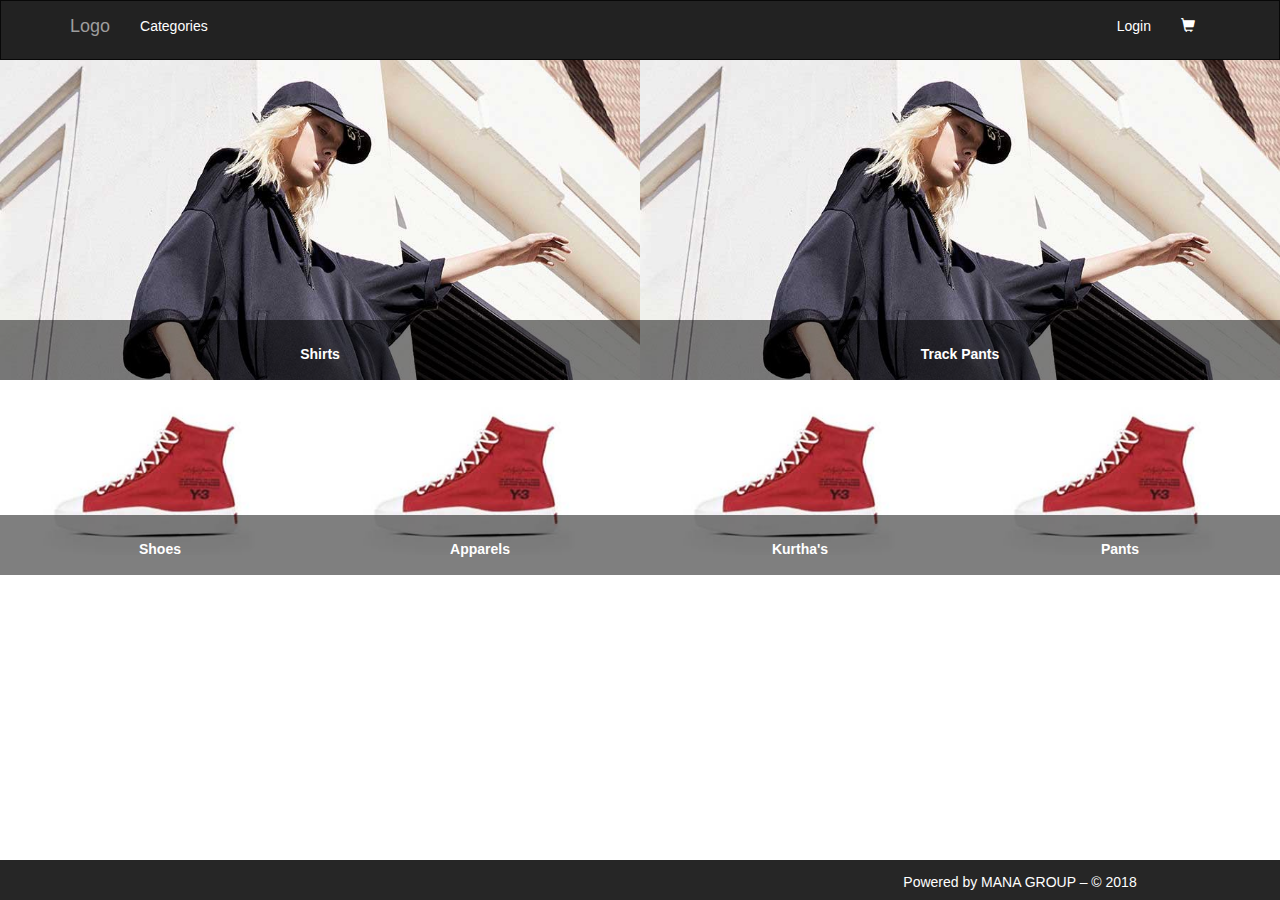
<file: index.html>
<!DOCTYPE html>
<html lang="en">
<head>
    <title>Project</title>
    <meta charset="utf-8">
    <meta name="viewport" content="width=device-width, initial-scale=1">
    <link rel="stylesheet" href="https://maxcdn.bootstrapcdn.com/bootstrap/3.3.7/css/bootstrap.min.css">
    <link href="https://fonts.googleapis.com/css?family=Montserrat" rel="stylesheet">
    <link rel="stylesheet" type="text/css" href="css/style.css">
    
</head>
<body>

    <nav class="navbar navbar-inverse">
        <div class="container">
            <div class="navbar-header">
                <button type="button" class="navbar-toggle" data-toggle="collapse" data-target="#myNavbar">
                    <span class="icon-bar"></span>
                    <span class="icon-bar"></span>
                    <span class="icon-bar"></span>                        
                </button>
                <a class="navbar-brand" href="index.html">Logo</a>
            </div>
            <div class="collapse navbar-collapse" id="myNavbar">
                <ul class="nav navbar-nav">
                    <li><a href="product.html">Categories</a></li>
                </ul>
                <ul class="nav navbar-nav navbar-right">
                    <li><a href="javascript:void(0)">Login</a></li>
                    <li><a href="javascript:void(0)"><span class="glyphicon glyphicon-shopping-cart"></span></a></li>
                </ul>
            </div>
        </div>
    </nav>

    <section>
        <div class="container-fluid no-padding">
            <div class="col-md-6 no-padding">
                <div class="products">
                    <div class="product-img">
                        <img src="images/img1.jpg" class="img-responsive" />
                        <div class="overlay">
                            <div class="text">
                                <span class="inner">Shirts</span>
                            </div>
                        </div>
                    </div>
                </div>
            </div>
            <div class="col-md-6 no-padding">
                <div class="products">
                    <div class="product-img">
                        <img src="images/img1.jpg" class="img-responsive" />
                        <div class="overlay">
                            <div class="text">
                                <span class="inner">Track Pants</span>
                            </div>
                        </div>
                    </div>
                </div>
            </div>
        </div>
    </section>

    <section>
        <div class="container-fluid no-padding">
            <div class="col-md-3 no-padding">
                <div class="products">
                    <div class="product-img">
                        <img src="images/img2.jpg" class="img-responsive products2" />
                        <div class="overlay">
                            <div class="text">
                                <span class="inner">Shoes</span>
                            </div>
                        </div>
                    </div>
                </div>
            </div>
            <div class="col-md-3 no-padding">
                <div class="products">
                    <div class="product-img">
                        <img src="images/img2.jpg" class="img-responsive products2" />
                        <div class="overlay">
                            <div class="text">
                                <span class="inner">Apparels</span>
                            </div>
                        </div>
                    </div>
                </div>
            </div>
            <div class="col-md-3 no-padding">
                <div class="products">
                    <div class="product-img">
                        <img src="images/img2.jpg" class="img-responsive products2" />
                        <div class="overlay">
                            <div class="text">
                                <span class="inner">Kurtha's</span>
                            </div>
                        </div>
                    </div>
                </div>
            </div>
            <div class="col-md-3 no-padding">
                <div class="products">
                    <div class="product-img">
                        <img src="images/img2.jpg" class="img-responsive products2" />
                        <div class="overlay">
                            <div class="text">
                                <span class="inner">Pants</span>
                            </div>
                        </div>
                    </div>
                </div>
            </div>
        </div>
    </section>

    


    <footer class="container-fluid text-center">
        <div class="container">
            <div class="col-md-8">
                
            </div>
            <div class="col-md-4">
                <p>Powered by MANA GROUP – © 2018</p>
            </div>
        </div>
    </footer>

    <script src="js/jquery.min.js"></script>
    <script src="js/bootstrap.min.js"></script>
</body>
</html>
</file>
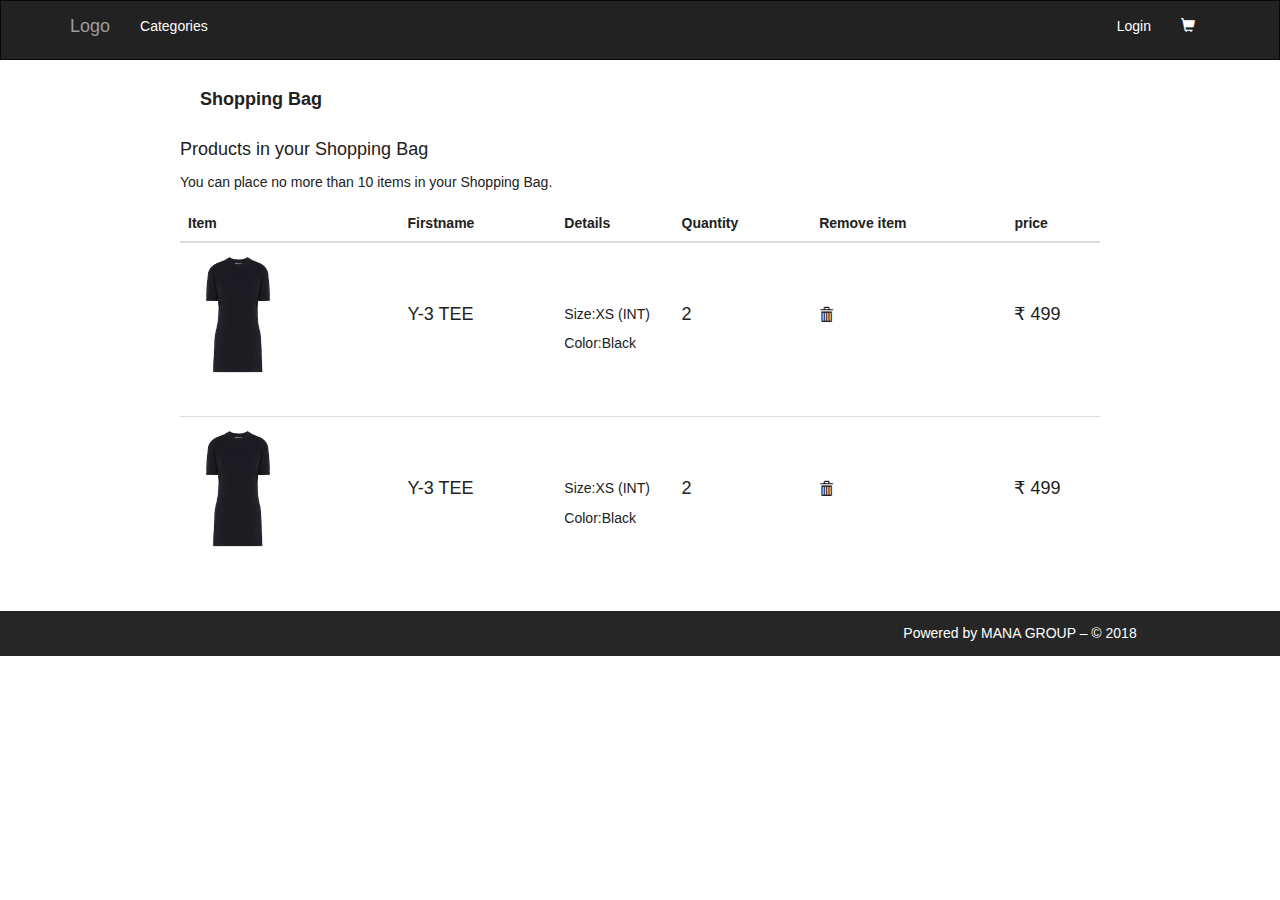
<file: cart.html>
<!DOCTYPE html>
<html lang="en">
<head>
    <title>Products</title>
    <meta charset="utf-8">
    <meta name="viewport" content="width=device-width, initial-scale=1">
    <link rel="stylesheet" href="https://maxcdn.bootstrapcdn.com/bootstrap/3.3.7/css/bootstrap.min.css">
    <link href="https://fonts.googleapis.com/css?family=Montserrat" rel="stylesheet">
    <link rel="stylesheet" type="text/css" href="css/style.css">
    <style type="text/css">
        footer {
            position: static;
            left: 0;
            right: 0;
            bottom: 0;
            margin: 0;
            height: auto;
            background-color: #262626;
            color: #fff;
            padding: 10px 10px 0;
            z-index: 2;
        }
    </style>
</head>
<body>

    <nav class="navbar navbar-inverse">
        <div class="container">
            <div class="navbar-header">
                <button type="button" class="navbar-toggle" data-toggle="collapse" data-target="#myNavbar">
                    <span class="icon-bar"></span>
                    <span class="icon-bar"></span>
                    <span class="icon-bar"></span>                        
                </button>
                <a class="navbar-brand" href="index.html">Logo</a>
            </div>
            <div class="collapse navbar-collapse" id="myNavbar">
                <ul class="nav navbar-nav">
                    <li><a href="product.html">Categories</a></li>
                </ul>
                <ul class="nav navbar-nav navbar-right">
                    <li><a href="javascript:void(0)">Login</a></li>
                    <li><a href="javascript:void(0)"><span class="glyphicon glyphicon-shopping-cart"></span></a></li>
                </ul>
            </div>
        </div>
    </nav>

   <section>
       <div class="container">
            <div class="col-md-10 col-md-offset-1">
                <div class="title">
                    <h4>Shopping Bag</h4>
                </div>
                <div class="sub-title">
                    <h4>Products in your Shopping Bag</h4>
                    <p>You can place no more than 10 items in your Shopping Bag. </p>
                </div>
                <div class="table-responsive">          
                    <table class="table cart-details">
                        <thead>
                            <tr>
                                <th>Item</th>
                                <th>Firstname</th>
                                <th>Details</th>
                                <th>Quantity</th>
                                <th>Remove item</th>
                                <th>price</th>
                            </tr>
                        </thead>
                        <tbody>
                            <tr>
                                <td>
                                    <img src="images/1.jpg" width="100" height="100" class="img-responsive" />
                                </td>
                                <td class="cart-desc-name">
                                    <h4>Y-3 TEE</h4>
                                </td>
                                <td class="cart-desc-name">
                                    <h5>Size:XS (INT)</h5>
                                    <p>Color:Black </p>
                                </td>
                                <td class="cart-desc-name">
                                    <h4>2</h4>
                                </td>
                                <td class="cart-desc-name">
                                    <i class="glyphicon glyphicon glyphicon-trash"></i>
                                </td>
                                <td class="cart-desc-name">
                                    <h4>₹ 499</h4>
                                </td>
                            </tr>
                            <tr>
                                <td height="30" class="no-border"></td>
                            </tr>
                            <tr>
                                <td>
                                    <img src="images/1.jpg" width="100" height="100" class="img-responsive" />
                                </td>
                                <td class="cart-desc-name">
                                    <h4>Y-3 TEE</h4>
                                </td>
                                <td class="cart-desc-name">
                                    <h5>Size:XS (INT)</h5>
                                    <p>Color:Black </p  >
                                </td>
                                <td class="cart-desc-name">
                                    <h4>2</h4>
                                </td>
                                <td class="cart-desc-name">
                                    <i class="glyphicon glyphicon glyphicon-trash"></i>
                                </td>
                                <td class="cart-desc-name">
                                    <h4>₹ 499</h4>
                                </td>
                            </tr>
                            <tr>
                                <td height="30" class="no-border"></td>
                            </tr>   
                        </tbody>
                    </table>
                </div>
            </div>
       </div>
   </section>

    <footer class="container-fluid text-center">
        <div class="container">
            <div class="col-md-8">
                
            </div>
            <div class="col-md-4">
                <p>Powered by MANA GROUP – © 2018</p>
            </div>
        </div>
    </footer>

    <script src="js/jquery.min.js"></script>
    <script src="js/bootstrap.min.js"></script>
</body>
</html>
</file>
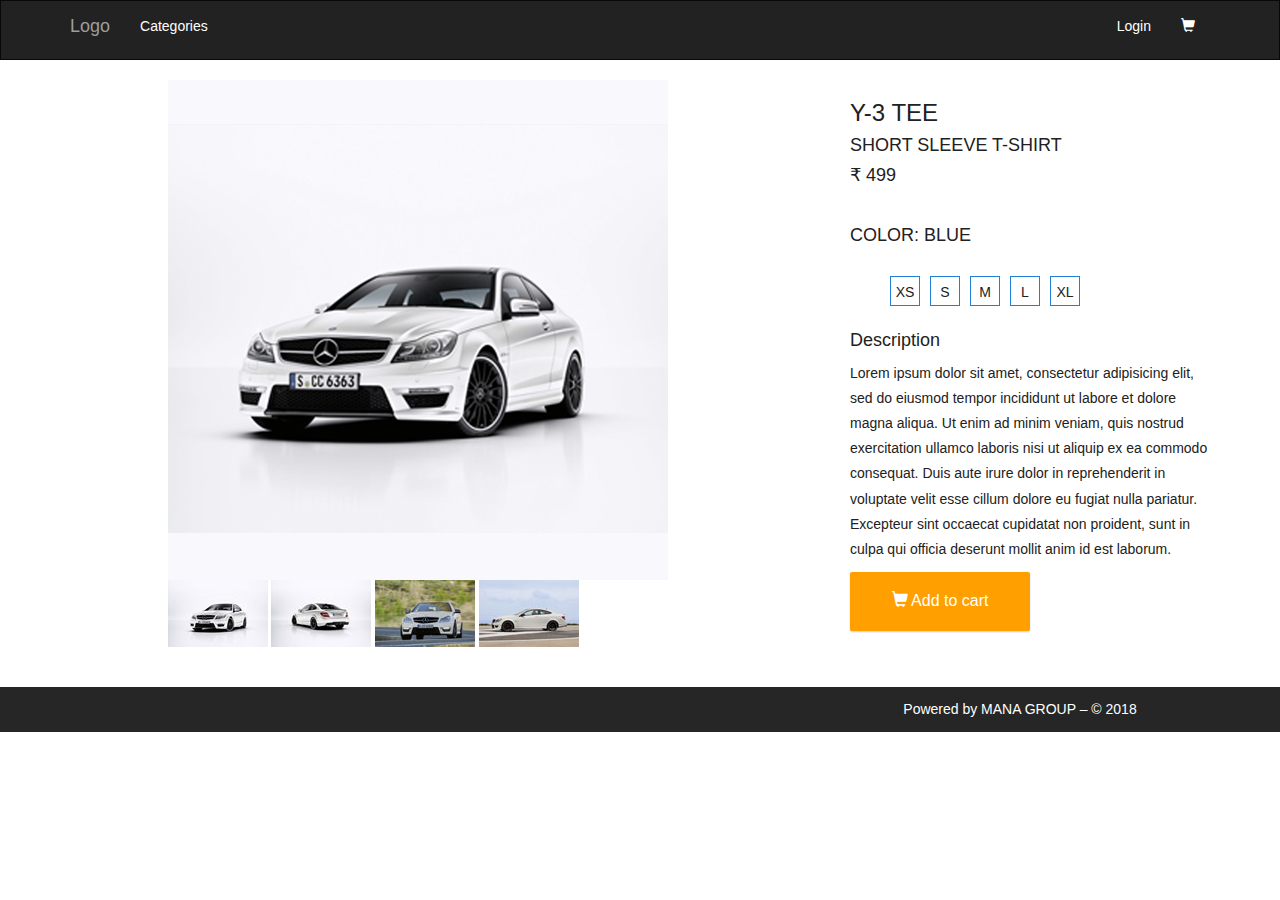
<file: product-desc.html>
<!DOCTYPE html>
<html lang="en">
<head>
    <title>Products</title>
    <meta charset="utf-8">
    <meta name="viewport" content="width=device-width, initial-scale=1">
    <link rel="stylesheet" href="https://maxcdn.bootstrapcdn.com/bootstrap/3.3.7/css/bootstrap.min.css">
    <link href="https://fonts.googleapis.com/css?family=Montserrat" rel="stylesheet">
    <link rel="stylesheet" type="text/css" href="css/style.css">
    <style type="text/css">
        footer {
            position: static;
            left: 0;
            right: 0;
            bottom: 0;
            margin: 0;
            height: auto;
            background-color: #262626;
            color: #fff;
            padding: 10px 10px 0; 
            z-index: 2;
        }
    </style>
</head>
<body>

    <nav class="navbar navbar-inverse">
        <div class="container">
            <div class="navbar-header">
                <button type="button" class="navbar-toggle" data-toggle="collapse" data-target="#myNavbar">
                    <span class="icon-bar"></span>
                    <span class="icon-bar"></span>
                    <span class="icon-bar"></span>                        
                </button>
                <a class="navbar-brand" href="index.html">Logo</a>
            </div>
            <div class="collapse navbar-collapse" id="myNavbar">
                <ul class="nav navbar-nav">
                    <li><a href="product.html">Categories</a></li>
                </ul>
                <ul class="nav navbar-nav navbar-right">
                    <li><a href="javascript:void(0)">Login</a></li>
                    <li><a href="javascript:void(0)"><span class="glyphicon glyphicon-shopping-cart"></span></a></li>
                </ul>
            </div>
        </div>
    </nav>

   <section>
       <div class="container">
            <div class="row mb-40 mt-20">

                <div class="col-md-1">
                   
               </div>
               <div class="col-md-7">
                    <img id="zoom_03" src="images/small/1.jpg" data-zoom-image="images/large/image1.jpg" class="img-responsive" /> 

                     <div id="gallery_01">
     
                        <a href="#" data-image="images/small/1.jpg" data-zoom-image="images/large/image1.jpg">
                        <img id="zoom_03" src="images/thumb/image1.jpg" />
                        </a>

                        <a href="#" data-image="images/small/2.jpg" data-zoom-image="images/large/image2.jpg">
                            <img id="zoom_03" src="images/thumb/image2.jpg" />
                        </a>

                        <a href="#" data-image="images/small/3.jpg" data-zoom-image="images/large/image3.jpg">
                            <img id="zoom_03" src="images/thumb/image3.jpg" />
                        </a>

                        <a href="#" data-image="images/small/4.jpg" data-zoom-image="images/large/image4.jpg">
                            <img id="zoom_03" src="images/thumb/image4.jpg" />
                        </a>
                    </div>
               </div>
               <div class="col-md-4">
                    <div class="product-description">
                        <div class="desc-name mb-40 mt-20">
                            <h3 class="desc-name">Y-3 TEE</h3>
                            <h4>SHORT SLEEVE T-SHIRT</h4>
                            <h4 class="desc-price">₹ 499</h4>
                        </div>
                        <div class="product-color">
                            <div>
                                <h4>COLOR: BLUE</h4>
                            </div>
                        </div>

                        <div class="product-size">
                            <ul id="itemSizes">
                                <li class="sizeBoxIn">XS</li>
                                <li class="sizeBoxIn">S</li>
                                <li class="sizeBoxIn">M</li>
                                <li class="sizeBoxIn">L</li>
                                <li class="sizeBoxIn">XL</li>
                            </ul>
                        </div>
                        <div>
                            <h4>Description</h4>
                            <p>Lorem ipsum dolor sit amet, consectetur adipisicing elit, sed do eiusmod
                            tempor incididunt ut labore et dolore magna aliqua. Ut enim ad minim veniam,
                            quis nostrud exercitation ullamco laboris nisi ut aliquip ex ea commodo
                            consequat. Duis aute irure dolor in reprehenderit in voluptate velit esse
                            cillum dolore eu fugiat nulla pariatur. Excepteur sint occaecat cupidatat non
                            proident, sunt in culpa qui officia deserunt mollit anim id est laborum.</p>
                        </div>
                        <div class="cart-btn">
                            <a href="cart.html">
                                <button class="btn btn-warning"><i class="glyphicon glyphicon-shopping-cart"></i> Add to cart</button>
                            </a>
                        </div> 
                    </div>
                </div>
            </div>
        </div>
   </section>
    <footer class="container-fluid text-center">
        <div class="container">
            <div class="col-md-8">
                
            </div>
            <div class="col-md-4">
                <p>Powered by MANA GROUP – © 2018</p>
            </div>
        </div>
    </footer>

    <script src="js/jquery.min.js"></script>
    <script src="js/bootstrap.min.js"></script>
    <script src="js/jquery.elevateZoom-3.0.8.min.js"></script>
    <script src="js/jquery.elevatezoom.js"></script>
    <script type="text/javascript">
        $(document).ready(function(){
            $("#zoom_03").elevateZoom({
                gallery:'gallery_01', 
                cursor: 'pointer', 
                galleryActiveClass: 'active', 
                imageCrossfade: true
            }); 

            $("#zoom_03").bind("click", function(e) {  
                var ez =   $('#zoom_03').data('elevateZoom'); 
                $.fancybox(ez.getGalleryList());
                return false;
            });
        });
        
    </script>
</body>
</html>
</file>
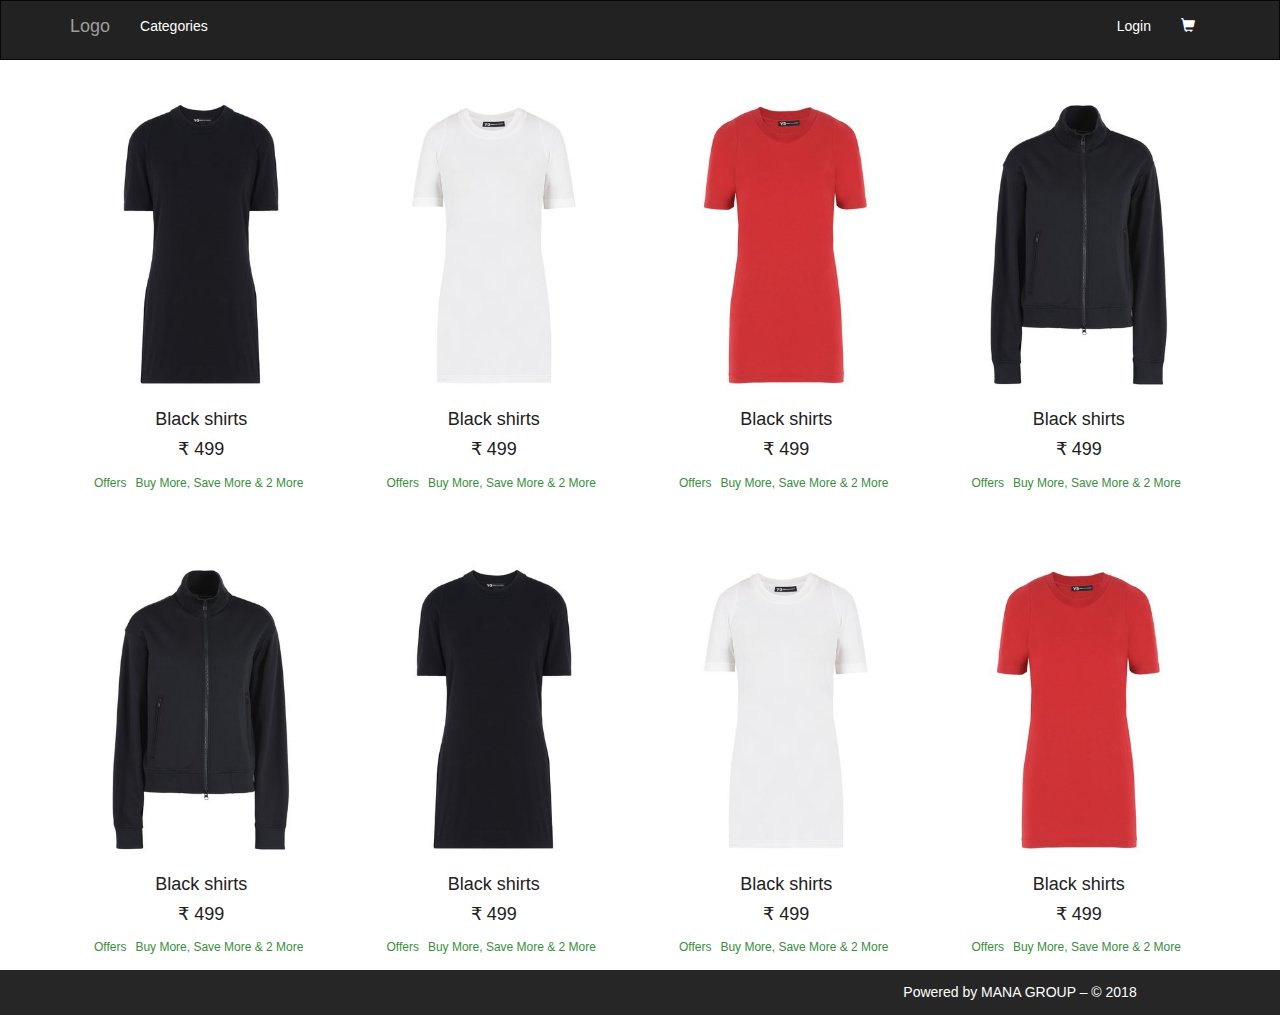
<file: product.html>
<!DOCTYPE html>
<html lang="en">
<head>
    <title>Products</title>
    <meta charset="utf-8">
    <meta name="viewport" content="width=device-width, initial-scale=1">
    <link rel="stylesheet" href="https://maxcdn.bootstrapcdn.com/bootstrap/3.3.7/css/bootstrap.min.css">
    <link href="https://fonts.googleapis.com/css?family=Montserrat" rel="stylesheet">
    <link rel="stylesheet" type="text/css" href="css/style.css">
    <style type="text/css">
        footer {
            position: static;
            left: 0;
            right: 0;
            bottom: 0;
            margin: 0;
            height: auto;
            background-color: #262626;
            color: #fff;
            padding: 10px 10px 0;
            z-index: 2;
        }
    </style>
</head>
<body>

    <nav class="navbar navbar-inverse">
        <div class="container">
            <div class="navbar-header">
                <button type="button" class="navbar-toggle" data-toggle="collapse" data-target="#myNavbar">
                    <span class="icon-bar"></span>
                    <span class="icon-bar"></span>
                    <span class="icon-bar"></span>                        
                </button>
                <a class="navbar-brand" href="index.html">Logo</a>
            </div>
            <div class="collapse navbar-collapse" id="myNavbar">
                <ul class="nav navbar-nav">
                    <li><a href="product.html">Categories</a></li>
                </ul>
                <ul class="nav navbar-nav navbar-right">
                    <li><a href="javascript:void(0)">Login</a></li>
                    <li><a href="javascript:void(0)"><span class="glyphicon glyphicon-shopping-cart"></span></a></li>
                </ul>
            </div>
        </div>
    </nav>

   <section>
       <div class="container">
            <div class="row mb-40 mt-20">
               <div class="col-md-3">
                    <a href="product-desc.html">
                        <div class="products-img">
                            <img src="images/1.jpg" class="img-responsive" />
                            <div class="product-info">
                                <h4 class="product-name">Black shirts</h4>
                                <h4 class="product-price">₹ 499</h4>
                                <div class="product-offer-desc">
                                    <span class="">Offers</span>
                                    <span class="">Buy More, Save More &amp; 2 More</span>
                                </div>
                            </div>
                        </div>
                    </a>
               </div>
               <div class="col-md-3">
                    <a href="product-desc.html">
                        <div class="products-img">
                            <img src="images/2.jpg" class="img-responsive" />
                            <div class="product-info">
                                <h4 class="product-name">Black shirts</h4>
                                <h4 class="product-price">₹ 499</h4>
                                <div class="product-offer-desc">
                                    <span class="">Offers</span>
                                    <span class="">Buy More, Save More &amp; 2 More</span>
                                </div>
                            </div>
                        </div>
                    </a>
               </div>
               <div class="col-md-3">
                    <a href="product-desc.html">
                        <div class="products-img">
                            <img src="images/3.jpg" class="img-responsive" />
                            <div class="product-info">
                                <h4 class="product-name">Black shirts</h4>
                                <h4 class="product-price">₹ 499</h4>
                                <div class="product-offer-desc">
                                    <span class="">Offers</span>
                                    <span class="">Buy More, Save More &amp; 2 More</span>
                                </div>
                            </div>
                        </div>
                    </a>
               </div>
               <div class="col-md-3">
                    <a href="product-desc.html">
                        <div class="products-img">
                            <img src="images/4.jpg" class="img-responsive" />
                            <div class="product-info">
                                <h4 class="product-name">Black shirts</h4>
                                <h4 class="product-price">₹ 499</h4>
                                <div class="product-offer-desc">
                                    <span class="">Offers</span>
                                    <span class="">Buy More, Save More &amp; 2 More</span>
                                </div>
                            </div>
                        </div>
                    </a>
               </div>
            </div>
            <div class="row">
               <div class="col-md-3">
                    <a href="product-desc.html">
                    <div class="products-img">
                        <img src="images/4.jpg" class="img-responsive" />
                        <div class="product-info">
                            <h4 class="product-name">Black shirts</h4>
                            <h4 class="product-price">₹ 499</h4>
                            <div class="product-offer-desc">
                                <span class="">Offers</span>
                                <span class="">Buy More, Save More &amp; 2 More</span>
                            </div>
                        </div>
                    </div>
               </div>
               <div class="col-md-3">
                    <a href="product-desc.html">
                        <div class="products-img">
                            <img src="images/1.jpg" class="img-responsive" />
                            <div class="product-info">
                                <h4 class="product-name">Black shirts</h4>
                                <h4 class="product-price">₹ 499</h4>
                                <div class="product-offer-desc">
                                    <span class="">Offers</span>
                                    <span class="">Buy More, Save More &amp; 2 More</span>
                                </div>
                            </div>
                        </div>
                    </a>
               </div>
               <div class="col-md-3">
                    <a href="product-desc.html">
                        <div class="products-img">
                            <img src="images/2.jpg" class="img-responsive" />
                            <div class="product-info">
                                <h4 class="product-name">Black shirts</h4>
                                <h4 class="product-price">₹ 499</h4>
                                <div class="product-offer-desc">
                                    <span class="">Offers</span>
                                    <span class="">Buy More, Save More &amp; 2 More</span>
                                </div>
                            </div>
                        </div>
                    </a>
               </div>
               <div class="col-md-3">
                    <a href="product-desc.html">
                        <div class="products-img">
                            <img src="images/3.jpg" class="img-responsive" />
                            <div class="product-info">
                                <h4 class="product-name">Black shirts</h4>
                                <h4 class="product-price">₹ 499</h4>
                                <div class="product-offer-desc">
                                    <span class="">Offers</span>
                                    <span class="">Buy More, Save More &amp; 2 More</span>
                                </div>
                            </div>
                        </div>
                    </a>
               </div>
            </div>
       </div>
   </section>

    <footer class="container-fluid text-center">
        <div class="container">
            <div class="col-md-8">
                
            </div>
            <div class="col-md-4">
                <p>Powered by MANA GROUP – © 2018</p>
            </div>
        </div>
    </footer>

    <script src="js/jquery.min.js"></script>
    <script src="js/bootstrap.min.js"></script>
</body>
</html>
</file>
<file: css/style.css>
body {
    line-height: 1.8;
    color: #f5f6f7;
}
.navbar-nav  li a:hover {
    color: #1abc9c !important;
}
.navbar-inverse .navbar-nav>li>a {
    color: #fff !important;
}
.no-padding {
    padding: 0;
}
footer {
    box-sizing: border-box;
    position: fixed;
    left: 0;
    right: 0;
    bottom: 0;
    margin: 0;
    height: 40px;
    background-color: #262626;
    color: #fff;
    padding: 10px;
    z-index: 2;
}
@media (min-width: 768px){
    .navbar {
        border-radius: 0px !important;    
        min-height: 60px;
        margin-bottom: 0;
    }
}
@media (max-width: 768px){
    .navbar {
        position: relative;
        min-height: 50px;
        margin-bottom: 0px !important; 
        border: 1px solid transparent;
    }   
}
.overlay {
    z-index: 1;
    position: absolute;
    left: 0;
    right: 0;
    bottom: 0;
    background-color: #000;
    background: rgba(0,0,0,0.5);
    height: 60px;
    display: block;
}
.overlay .text {
    position: absolute;
    color: white;
    width: 100%;
    text-align: center;
    font-weight: bolder;
    margin-top: 22px;
}
span .inner {
    text-transform: uppercase;
    font-size: 14px;
    padding-bottom: 3px;
    margin-bottom: 6px;
    display: inline-block;
    border-bottom: 0px solid rgb(255, 255, 255);
}
.products {
    cursor: pointer;
}
.product-img::before{
  /*background-color: rgba(0, 0, 0, 0.245);*/
  content: '';
  display: block;
  height: 100%;
  position: absolute;
  width: 100%;
  transition: all 0.3s;
}
.products:hover .product-img::before {
    background-color: rgba(0, 0, 0, 0.45);
}
.products:hover .product-img .overlay  {
    background-color: transparent;
}
.products2 {
    padding: 20px 0;
}

.product-info {
    color: #212121;
    text-align: center;
}
.products-img {
    padding: 10px;
}
.products-img:hover {
    box-shadow: 0 3px 16px 0 rgba(0, 0, 0, .11);
    padding: 10px;
    transition: all 0.35s;
}

.product-offer-desc span {
    color: #388e3c;
    margin-right: 5px;
    font-weight: 500;
    font-size: 12px;
}
.mb-40 {
    margin-bottom: 40px;
}
.mt-20 {
    margin-top: 20px;
}

.product-description .product-size ul#itemSizes {
    display: inline-flex;
    max-width: 400px;
    width: 80%;
    float: left;
    margin-top: 20px;
    clear: both;
    list-style: none;
}
.product-description .product-size ul#itemSizes li {
    margin-bottom: 15px;
    height: 30px;
    min-width: 30px;
    margin-right: 10px;
    text-align: center;
    border: 1px solid #1e81d6;
    cursor: pointer;
    padding: 3px 0;
}
.product-description {
    color: #212121;
}
.cart-btn button {
    padding: 18px 8px;
    border-radius: 2px;
    box-shadow: 0 1px 2px 0 rgba(0, 0, 0, .2);
    width: 50%;
    border: none;
    float: left;
    background: #ff9f00;
    color: #fff;
    font-size: 16px;
}

._3TO20n ._28MqbX {
    background: #fff;
    border-radius: 2px;
    min-height: 47px;
    box-shadow: 0 1px 2px 0 rgba(0, 0, 0, .2);
    padding: 10px;
}
._3TO20n ._28MqbX ._1rvymr {
    text-transform: uppercase;
    padding: 13px 24px;
    font-size: 16px;
    border-bottom: 1px solid #f0f0f0;
    font-weight: 500;
    color: #878787;
    min-height: 47px;
    border-radius: 2px 2px 0 0;
}
._3TO20n ._28MqbX ._1oTPyP {
    display: -webkit-flex;
    display: -ms-flexbox;
    display: flex;
    -webkit-justify-content: space-between;
    -ms-flex-pack: justify;
    justify-content: space-between;
    margin: 20px 0;
}
._3TO20n ._28MqbX ._2v_qcT {
    border-top: 1px dashed #e0e0e0;
    margin-bottom: 20px;
}
._3TO20n ._28MqbX ._2v_qcT ._1oTPyP {
    margin-bottom: 0;
    font-weight: 500;
}
._1lD380, .text-black {
    color: #212121;
}
._13rPhg .HNj6GJ {
    color: #388e3c;
    font-weight: 500;
}
.title h4 {
    color: #212121;
    font-size: 18px;
    font-weight: 600;
    /*text-transform: uppercase;*/
    padding: 20px;
}
.sub-title {
    color: #212121;
}
.bg-grey {
    background-color: #eee;
}
.p-20 {
    padding: 20px;
}
.cart-details {
    color: #212121;
}
.no-border {
    border: none !important;
}
.cart-desc-name {
    position: relative;
}

.cart-desc-name h4, .cart-desc-name h5, .cart-desc-name i {
    position: absolute;
    top: 50%;
    transform: translate(0, -50%);
    margin: 0;
}
 .cart-desc-name p {
    position: absolute;
    top: 70%;
    transform: translate(0, -50%);
    margin: 0;
 }
</file>
